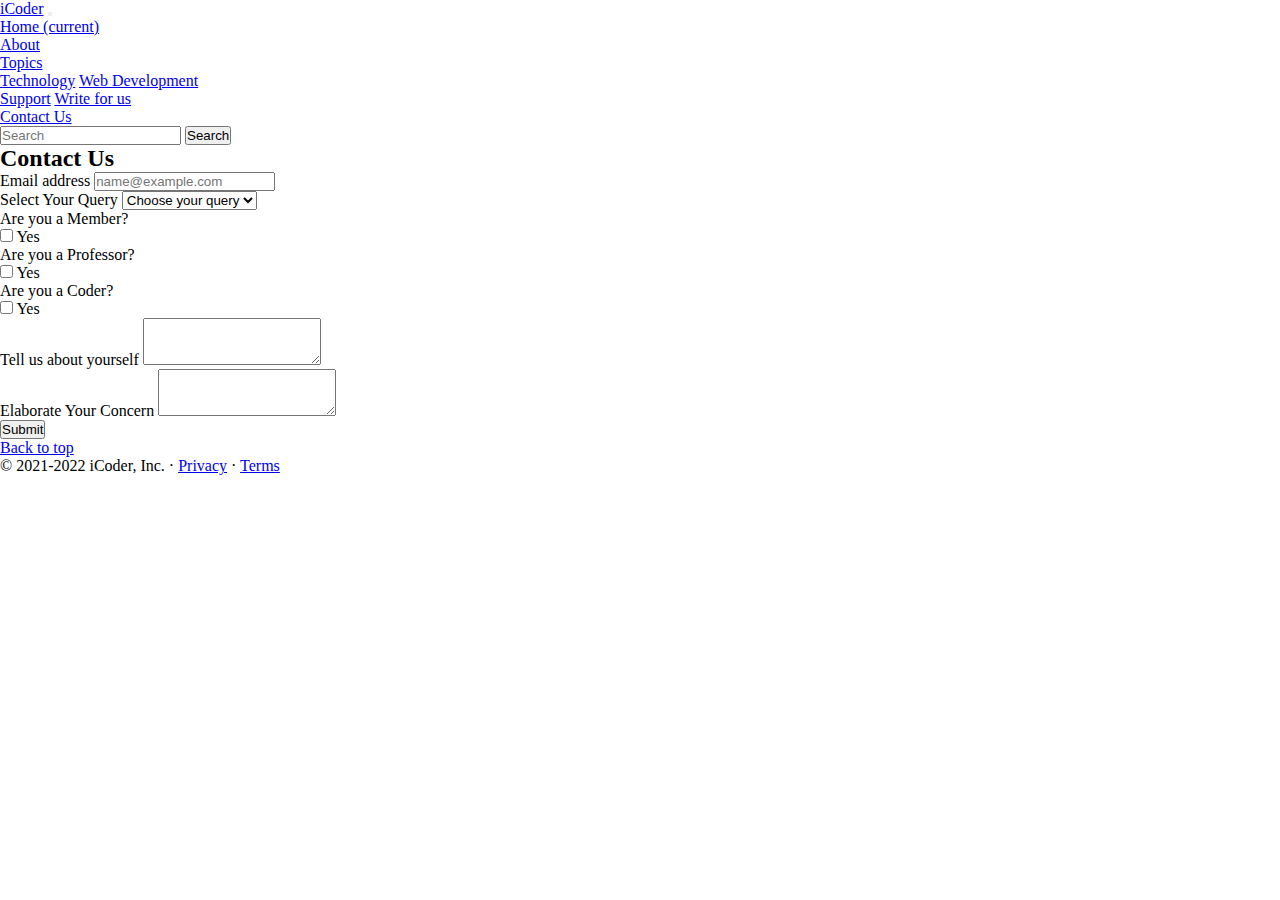
<file: contact.html>
<!doctype html>
<html lang="en">

<head>
    <!-- Required meta tags -->
    <meta charset="utf-8">
    <meta name="viewport" content="width=device-width, initial-scale=1, shrink-to-fit=no">

    <!-- Bootstrap CSS -->
    <link rel="stylesheet" href="https://cdn.jsdelivr.net/npm/bootstrap@4.1.3/dist/css/bootstrap.min.css"
        integrity="sha384-MCw98/SFnGE8fJT3GXwEOngsV7Zt27NXFoaoApmYm81iuXoPkFOJwJ8ERdknLPMO" crossorigin="anonymous">
    <link rel="stylesheet" href="style.css  ">

    <title>iCoder - Heaven for Programmers</title>
</head>

<body>
    <nav class="navbar navbar-expand-lg navbar-dark bg-dark">
        <a class="navbar-brand" href="#">iCoder</a>
        <button class="navbar-toggler" type="button" data-toggle="collapse" data-target="#navbarSupportedContent"
            aria-controls="navbarSupportedContent" aria-expanded="false" aria-label="Toggle navigation">
            <span class="navbar-toggler-icon"></span>
        </button>

        <div class="collapse navbar-collapse" id="navbarSupportedContent">
            <ul class="navbar-nav mr-auto">
                <li class="nav-item">
                    <a class="nav-link" href="index.html">Home <span class="sr-only">(current)</span></a>
                </li>
                <li class="nav-item">
                    <a class="nav-link" href="./about.html">About</a>
                </li>

                <li class="nav-item dropdown">
                    <a class="nav-link dropdown-toggle" href="#" id="navbarDropdown" role="button"
                        data-toggle="dropdown" aria-haspopup="true" aria-expanded="false">
                        Topics
                    </a>
                    <div class="dropdown-menu" aria-labelledby="navbarDropdown">
                        <a class="dropdown-item" href="#">Technology</a>
                        <a class="dropdown-item" href="#">Web Development</a>
                        <div class="dropdown-divider"></div>
                        <a class="dropdown-item" href="#">Support</a>
                        <a class="dropdown-item" href="#">Write for us</a>
                    </div>
                </li>
                <li class="nav-item">
                    <a class="nav-link active" href="contact.html">Contact Us</a>
                </li>

            </ul>
            <form class="form-inline my-2 my-lg-0">
                <input class="form-control mr-sm-2" type="search" placeholder="Search" aria-label="Search">
                <button class="btn btn-outline-success my-2 my-sm-0" type="submit">Search</button>
            </form>
        </div>
    </nav>

    <div class="container my-4">
        <h2>Contact Us</h2>
        <form>
            <div class="form-group">
                <label for="exampleFormControlInput1">Email address</label>
                <input type="email" class="form-control" id="exampleFormControlInput1" placeholder="name@example.com">
            </div>
            <div class="form-group">
                <label for="exampleFormControlSelect1">Select Your Query</label>
                <select class="form-control" id="exampleFormControlSelect1">
                    <option>Choose your query</option>
                    <option>Web</option>
                    <option>Tech Stack</option>
                    <option>Technology</option>
                    <option>others</option>
                </select>
            </div>
            <div class="form-group row">
                <div class="col-sm-2">Are you a Member?</div>
                <div class="col-sm-10">
                    <div class="form-check">
                        <input class="form-check-input" type="checkbox" id="gridCheck1">
                        <label class="form-check-label" for="gridCheck1">
                            Yes
                        </label>
                    </div>
                </div>
            </div>
            <div class="form-group row">
                <div class="col-sm-2">Are you a Professor?</div>
                <div class="col-sm-10">
                    <div class="form-check">
                        <input class="form-check-input" type="checkbox" id="gridCheck2">
                        <label class="form-check-label" for="gridCheck2">
                            Yes
                        </label>
                    </div>
                </div>
            </div>
            <div class="form-group row">
                <div class="col-sm-2">Are you a Coder?</div>
                <div class="col-sm-10">
                    <div class="form-check">
                        <input class="form-check-input" type="checkbox" id="gridCheck3">
                        <label class="form-check-label" for="gridCheck3">
                            Yes
                        </label>
                    </div>
                </div>
            </div>
            <div class="form-group">
                <label for="exampleFormControlTextarea1">Tell us about yourself</label>
                <textarea class="form-control" id="exampleFormControlTextarea1" rows="3"></textarea>
            </div>
            <div class="form-group">
                <label for="exampleFormControlTextarea2">Elaborate Your Concern</label>
                <textarea class="form-control" id="exampleFormControlTextarea2" rows="3"></textarea>
            </div>
            <button class="btn btn-primary">Submit</button>
        </form>
    </div>

    <footer class="container">
        <p class="float-right"><a href="#">Back to top</a></p>
        <p>© 2021-2022 iCoder, Inc. · <a href="#">Privacy</a> · <a href="#">Terms</a></p>
    </footer>

    <!-- Optional JavaScript -->
    <!-- jQuery first, then Popper.js, then Bootstrap JS -->
    <script src="https://code.jquery.com/jquery-3.3.1.slim.min.js"
        integrity="sha384-q8i/X+965DzO0rT7abK41JStQIAqVgRVzpbzo5smXKp4YfRvH+8abtTE1Pi6jizo"
        crossorigin="anonymous"></script>
    <script src="https://cdn.jsdelivr.net/npm/popper.js@1.14.3/dist/umd/popper.min.js"
        integrity="sha384-ZMP7rVo3mIykV+2+9J3UJ46jBk0WLaUAdn689aCwoqbBJiSnjAK/l8WvCWPIPm49"
        crossorigin="anonymous"></script>
    <script src="https://cdn.jsdelivr.net/npm/bootstrap@4.1.3/dist/js/bootstrap.min.js"
        integrity="sha384-ChfqqxuZUCnJSK3+MXmPNIyE6ZbWh2IMqE241rYiqJxyMiZ6OW/JmZQ5stwEULTy"
        crossorigin="anonymous"></script>
</body>

</html>
</file>
<file: style.css>
* {
  padding: 0;
  margin: 0;
  box-sizing: border-box;
}

.carousel-item img {
  height: 400px;
  width: 1400px;
}
</file>
